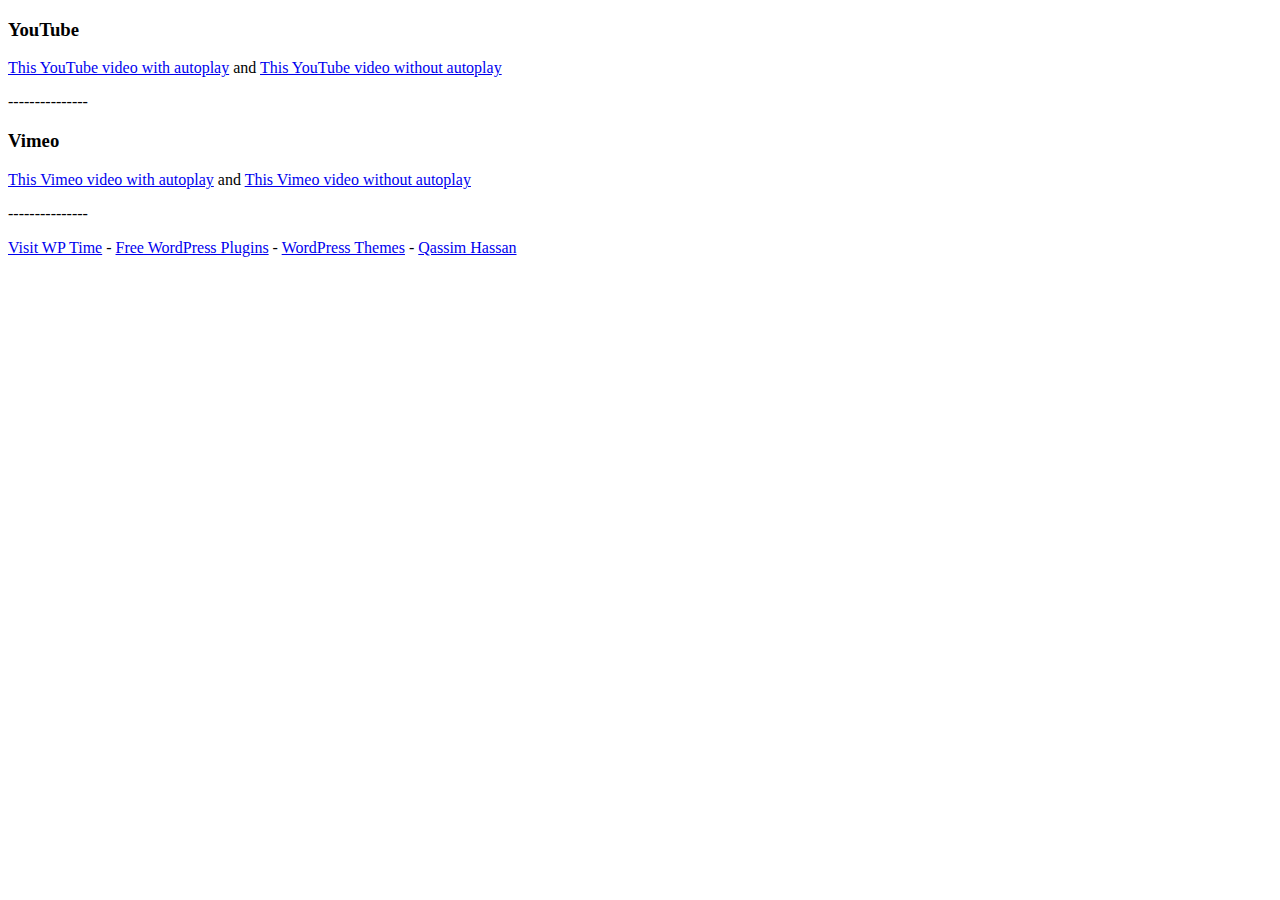
<file: caddan/WebContent/js/plugins/YouTube_PopUp-master/index.html>
<!DOCTYPE html>
<html>
<head>
	<meta charset="utf-8">
	<title>YouTubePopUp Plugin</title>
	<link rel="stylesheet" type="text/css" href="YouTubePopUp.css">
	<script type="text/javascript" src="jquery-1.12.1.min.js"></script>
	<script type="text/javascript" src="YouTubePopUp.jquery.js"></script>
	<script type="text/javascript">
		jQuery(function(){
			jQuery("a.bla-1").YouTubePopUp();
			jQuery("a.bla-2").YouTubePopUp( { autoplay: 0 } ); // Disable autoplay
		});
	</script>
</head>
<body>

<h3>YouTube</h3>
<p>
	<a class="bla-1" href="https://www.youtube.com/watch?v=3qyhgV0Zew0">This YouTube video with autoplay</a> and
	<a class="bla-2" href="https://www.youtube.com/watch?v=3qyhgV0Zew0">This YouTube video without autoplay</a>
</p>

<p>---------------</p>

<h3>Vimeo</h3>
<p>
	<a class="bla-1" href="https://vimeo.com/81527238">This Vimeo video with autoplay</a> and
	<a class="bla-2" href="https://vimeo.com/81527238">This Vimeo video without autoplay</a>
</p>

<p>---------------</p>

<p><a target="_blank" href="http://wp-time.com">Visit WP Time</a> - <a target="_blank" href="http://wp-plugins.in">Free WordPress Plugins</a> - <a target="_blank" href="https://creativemarket.com/WPTime?u=WPTime">WordPress Themes</a> - <a target="_blank" href="http://qass.im">Qassim Hassan</a></p>

</body>
</html>
</file>
<file: caddan/WebContent/js/plugins/YouTube_PopUp-master/YouTubePopUp.css>
@charset "UTF-8";

/*
    Name: YouTubePopUp
    Description: jQuery plugin to display YouTube or Vimeo video in PopUp, responsive and retina, easy to use.
    Version: 1.0.1
    Plugin URL: http://wp-time.com/youtube-popup-jquery-plugin/
    Written By: Qassim Hassan
    Twitter: @QQQHZ
    Websites: wp-time.com | qass.im | wp-plugins.in
    Dual licensed under the MIT and GPL licenses:
        http://www.opensource.org/licenses/mit-license.php
        http://www.gnu.org/licenses/gpl.html
    Copyright (c) 2016 - Qassim Hassan
*/

.YouTubePopUp-Wrap{
    position:fixed;
    width:100%;
    height:100%;
    background-color:#000;
    background-color:rgba(0,0,0,0.8);
    top:0;
    left:0;
    z-index:9999999999999;
}

.YouTubePopUp-animation{
    opacity: 0;
    -webkit-animation-duration: 0.5s;
    animation-duration: 0.5s;
    -webkit-animation-fill-mode: both;
    animation-fill-mode: both;
    -webkit-animation-name: YouTubePopUp;
    animation-name: YouTubePopUp;
}

@-webkit-keyframes YouTubePopUp {
    0% {
        opacity: 0;
    }

    100% {
        opacity: 1;
    }
}

@keyframes YouTubePopUp {
    0% {
        opacity: 0;
    }

    100% {
        opacity: 1;
    }
}

body.logged-in .YouTubePopUp-Wrap{ /* For WordPress */
    top:32px;
    z-index:99998;
}

.YouTubePopUp-Content{
    max-width:680px;
    display:block;
    margin:0 auto;
    height:100%;
    position:relative;
}

.YouTubePopUp-Content iframe{
    max-width:100% !important;
    width:100% !important;
    display:block !important;
    height:480px !important;
    border:none !important;
    position:absolute;
    top: 0;
    bottom: 0;
    margin: auto 0;
}

.YouTubePopUp-Hide{
    -webkit-animation-duration: 0.5s;
    animation-duration: 0.5s;
    -webkit-animation-fill-mode: both;
    animation-fill-mode: both;
    -webkit-animation-name: YouTubePopUpHide;
    animation-name: YouTubePopUpHide;
}

@-webkit-keyframes YouTubePopUpHide {
    0% {
        opacity: 1;
    }

    100% {
        opacity: 0;
    }
}

@keyframes YouTubePopUpHide {
    0% {
        opacity: 1;
    }

    100% {
        opacity: 0;
    }
}

.YouTubePopUp-Close{
    position:absolute;
    top:0;
    cursor:pointer;
    bottom:528px;
    right:0px;
    margin:auto 0;
    width:24px;
    height:24px;
    background:url(../images/close.png) no-repeat;
    background-size:24px 24px;
    -webkit-background-size:24px 24px;
    -moz-background-size:24px 24px;
    -o-background-size:24px 24px;
}

.YouTubePopUp-Close:hover{
    opacity:0.5;
}

@media all and (max-width: 768px) and (min-width: 10px){
    .YouTubePopUp-Content{
        max-width:90%;
    }
}

@media all and (max-width: 600px) and (min-width: 10px){
    .YouTubePopUp-Content iframe{
        height:320px !important;
    }

    .YouTubePopUp-Close{
        bottom:362px;
    }
}

@media all and (max-width: 480px) and (min-width: 10px){
    .YouTubePopUp-Content iframe{
        height:220px !important;
    }

    .YouTubePopUp-Close{
        bottom:262px;
    }
}
</file>
